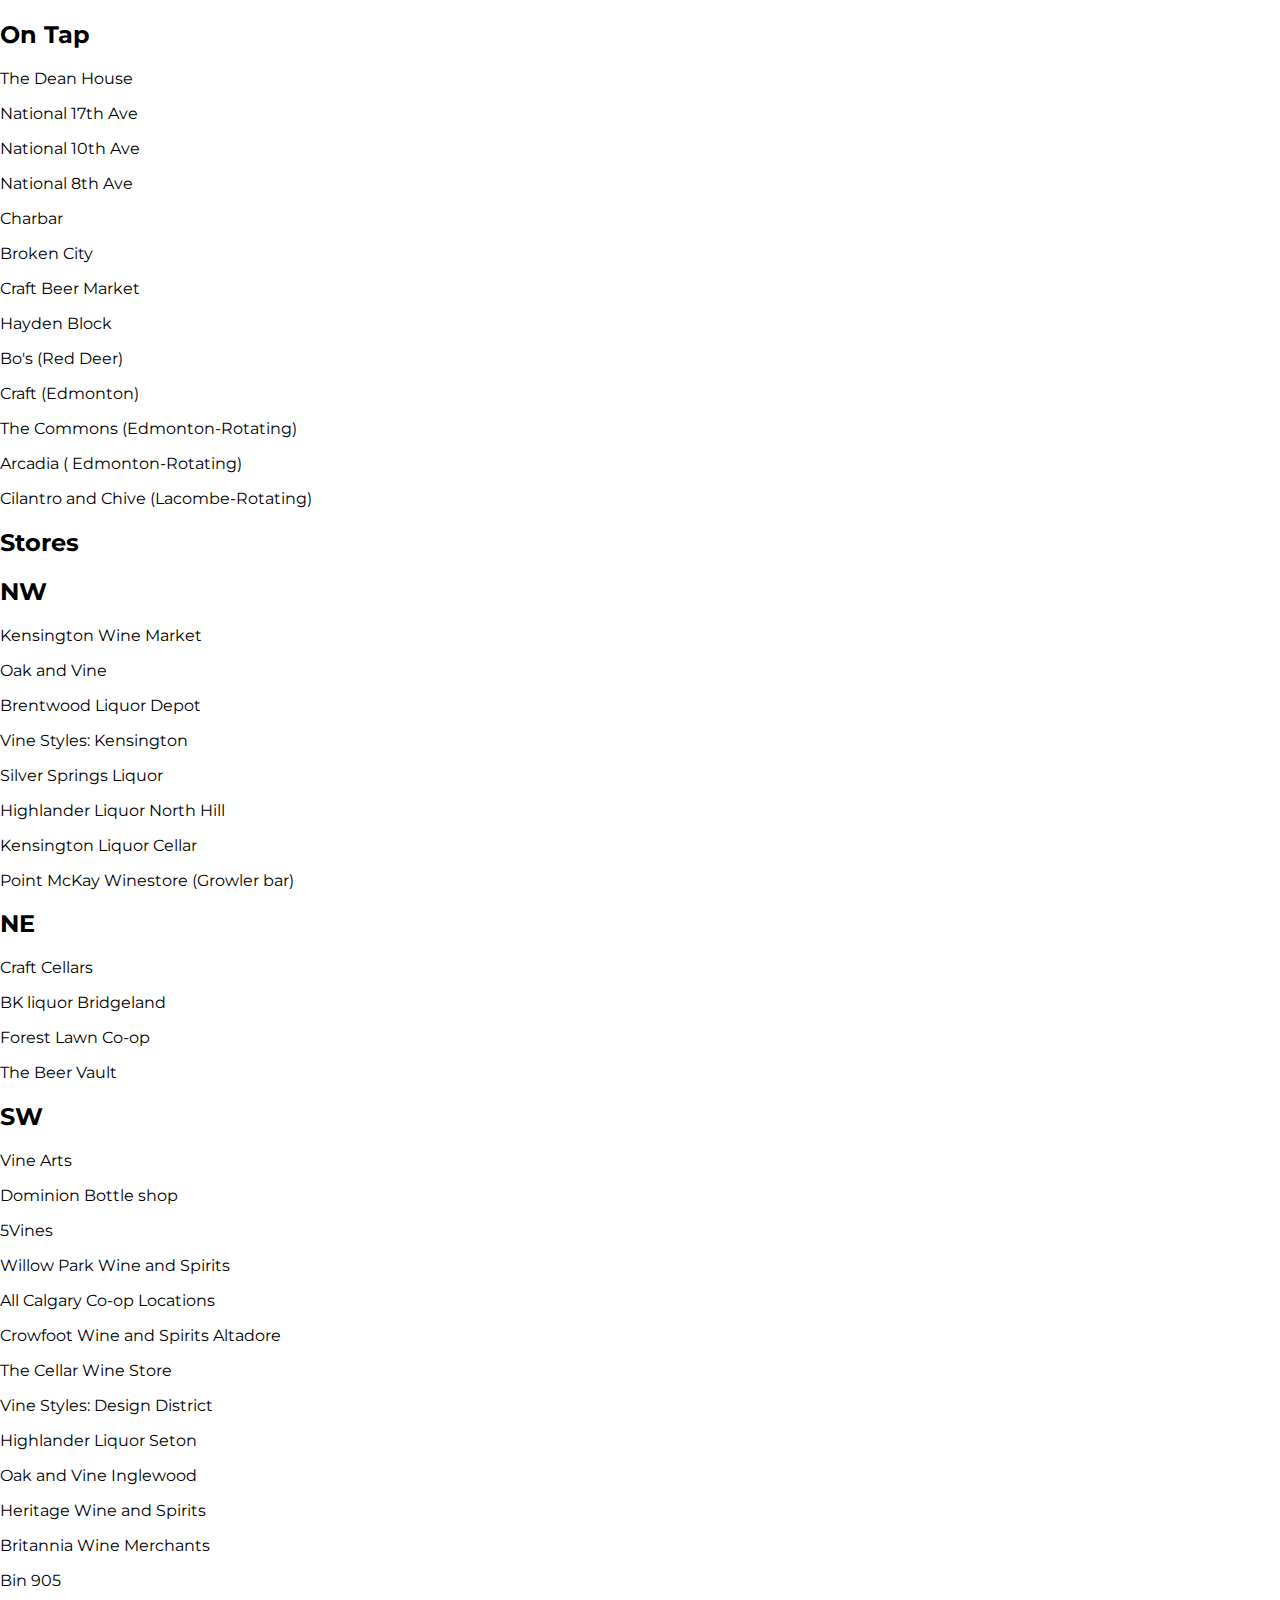
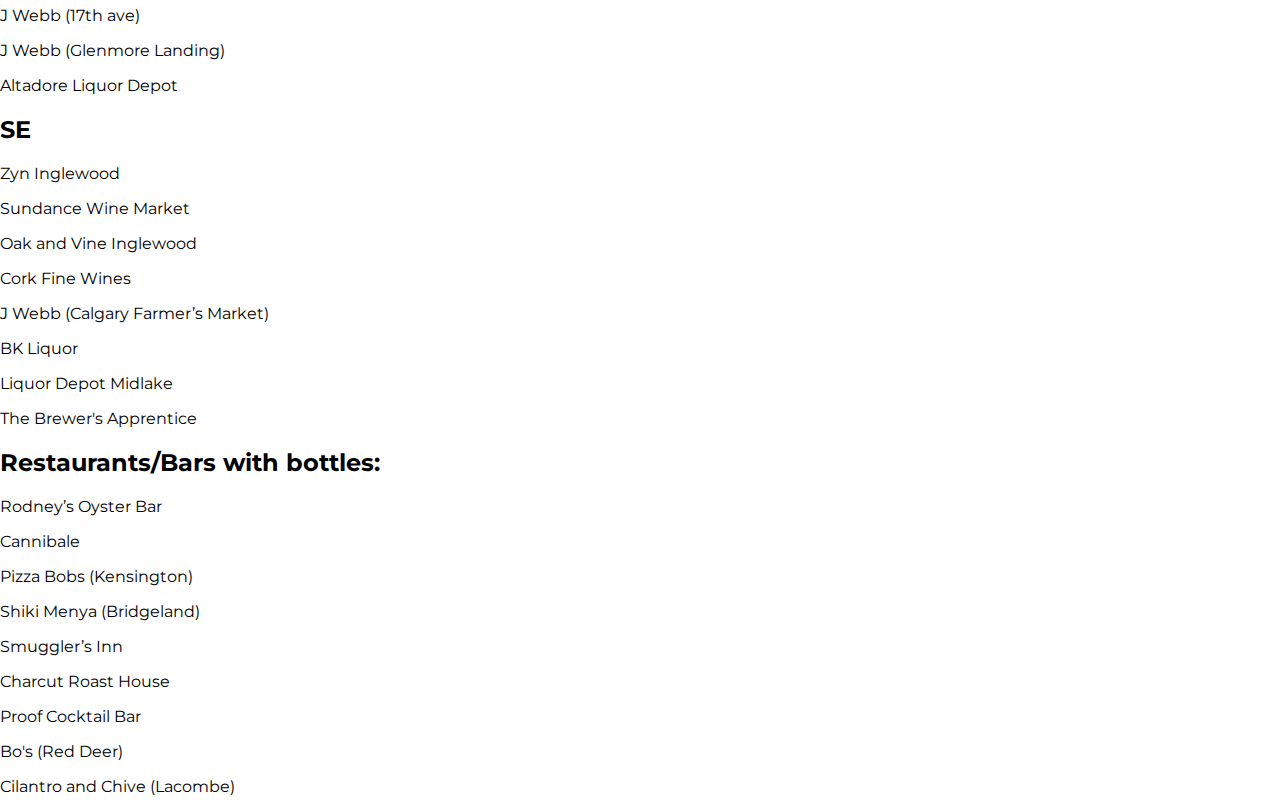
<file: Website-SPE-Team 2/locations.html>
<!DOCTYPE html>
<html lang="EN">
    <head>
        <link rel="stylesheet" href="stylesheet.css">
        <link rel="preconnect" href="https://fonts.gstatic.com">
        <link href="https://fonts.googleapis.com/css2?family=Montserrat&family=Righteous&display=swap" rel="stylesheet">
    <body>
        <H2>On Tap</H2>
        <p>The Dean House</p>
        <p>National 17th Ave</p>
        <p>National 10th Ave</p>
        <p>National 8th Ave</p>
        <p>Charbar</p>
        <p>Broken City</p>
        <p>Craft Beer Market</p>
        <p>Hayden Block</p>
        <p>Bo's (Red Deer)</p>
        <p>Craft (Edmonton)</p>
        <p>The Commons (Edmonton-Rotating)</p>
        <p>Arcadia ( Edmonton-Rotating)</p>
        <p>Cilantro and Chive (Lacombe-Rotating)</p>
        <H2>Stores</H2>
        <H2>NW</H2>
        <p>Kensington Wine Market</p>
        <p>Oak and Vine</p>
        <p>Brentwood Liquor Depot</p>
        <p>Vine Styles: Kensington</p>
        <p>Silver Springs Liquor</p>
        <p>Highlander Liquor North Hill</p>
        <p>Kensington Liquor Cellar</p>
        <p>Point McKay Winestore (Growler bar)</p>
        <H2>NE</H2>
        <p>Craft Cellars</p>
        <p>BK liquor Bridgeland</p>
        <p>Forest Lawn Co-op</p>
        <p>The Beer Vault</p>
        <H2>SW</H2>
        <p>Vine Arts</p>
        <p>Dominion Bottle shop</p>
        <p>5Vines</p>
        <p>Willow Park Wine and Spirits</p>
        <p>All Calgary Co-op Locations</p>
        <p>Crowfoot Wine and Spirits Altadore</p>
        <p>The Cellar Wine Store</p>
        <p>Vine Styles: Design District</p>
        <p>Highlander Liquor Seton</p>
        <p>Oak and Vine Inglewood</p>
        <p>Heritage Wine and Spirits</p>
        <p>Britannia Wine Merchants</p>
        <p>Bin 905</p>
        <p>J Webb (17th ave)</p>
        <p>J Webb (Glenmore Landing)</p>
        <p>Altadore Liquor Depot</p>
        <H2>SE</H2>
        <p>Zyn Inglewood</p>
        <p>Sundance Wine Market</p>
        <p>Oak and Vine Inglewood</p>
        <p>Cork Fine Wines</p>
        <p>J Webb (Calgary Farmer’s Market)</p>
        <p>BK Liquor</p>
        <p>Liquor Depot Midlake</p>
        <p>The Brewer's Apprentice</p>
        <H2>Restaurants/Bars with bottles:</H2>
        <p>Rodney’s Oyster Bar</p>
        <p>Cannibale</p>
        <p>Pizza Bobs (Kensington)</p>
        <p>Shiki Menya (Bridgeland)</p>
        <p>Smuggler’s Inn</p>
        <p>Charcut Roast House</p>
        <p>Proof Cocktail Bar</p>
        <p>Bo's (Red Deer)</p>
        <p>Cilantro and Chive (Lacombe)</p>
    </body>
</html>
</file>
<file: Website-SPE-Team 2/stylesheet.css>
/* Only one css stylesheet for all pages */
body {
  margin: 0;
  font-family: "Montserrat", sans-serif;
}

.wrapper {
  display: grid;
  grid-template-columns: repeat(10, 1fr);
  grid-template-areas:
    "sd sd main main main main main main main main"
    "sd sd main main main main main main main main"
    "sd sd ft ft ft ft ft ft ft ft";
}

#label-hide {
  display:grid;
  text-align: center;
  margin: auto;
  top: 20px;
  z-index: 1000;
  margin-left: 25px;
  display: none;
}

#label-hide:hover {
  cursor: pointer;
}

.img-menu {
  height: 50px;
  width: auto;
  margin-top: 15px
}

#menu-hide {
  display: none;
}

.grid-item {
  border: 0px solid black;
}

.sidebar {
  grid-area: sd;
  background-image: url(images/Tank.jpg);
  background-size: cover;
  position: fixed;
  height: 100%;
  width: 300px;
}

#logo {
  width: 150px;
  height: 150px;
  display: block;
  margin: 10px auto;
  background-color: rgb(255, 255, 255, 0.5);
  border-radius: 50%;
}

ul {
  list-style-type: none;
  padding: 0 10px 10px 10px;
}

.sidebar ul {
  margin: 15px 15px;
  background-color: rgb(186, 186, 186, 0.7);
  font-family: "Righteous", cursive;
}

.sidebar li {
  margin: 0px 0;
  padding: 10px 5px;
}
.sidebar li:not(:last-child) {
	 border-bottom: 1px solid black;
}

a {
    color: black;
    text-decoration: none;
    transition: color 0.1s;
}

a:hover {
  color: darkgrey;
  text-decoration: none;
}

.sidebar a:hover {
  color: white;
}

.header {
  grid-area: hd;
  height: 100px;
}

.content {
  grid-area: main;
}

.page-content {
  margin: 30px 50px;
  display: block;
  text-align: center;
  border-top: 1px solid #c3c3c3;
  border-bottom: 1px solid #c3c3c3;
  padding: 20px;
}

#octopus {
  width: 100px;
  display: block;
  margin: 15px auto 0 auto;
}

.footer {
  margin: 0px 0 0 0;
  grid-area: ft;
  text-align: center;
}

.icons {
  margin: 5px 0 0 0;
  width: 30px;
}

.icons:hover {
  transform: scale(0.8);
}

.beers img {
  display: inline;
  height: 450px;
  padding: 20px 50px;
}

.heading {
  text-align: center;
  background-color: #f4f4f4;
  padding: 15px;
  box-shadow: 5px 5px 5px #888888;
}

.heading h1 {
  font-size: 45px;
}

.heading h2 {
  color: #444343;
}

#optionsMenu li {
  padding: 8px 20px 8px 20px;
  border-radius: 15em;
  margin-left: 15px;
  background-color: rgb(186, 186, 186, 0.7);
}

#optionsMenu > li:hover {
  cursor: pointer;
  color: darkgrey;
}

.content-menu > li {
  display: inline-block;
  padding: 0 20px;
  font-weight: bold;
}

.info-section {
  width: 75%;
  margin: 0 auto;
  background-color: lightgray;
  padding: 10px;
  display: none;
  box-shadow: 5px 5px 5px #888888;
}

.hidden {
  display: none;
}

.schedule {
  display: grid;
  grid-template-columns: repeat(2, 1fr);
  grid-template-rows: 1fr;
  grid-column-gap: 10px;
  grid-row-gap: 0px;
  margin-bottom: 15px;
}

.days {
  grid-area: 1 / 1 / 2 / 2;
  text-align: right;
  padding-right: 10px;
  border-right: 2px solid darkgrey;
}

.time {
  grid-area: 1 / 2 / 2 / 3;
  text-align: left;
}

.map {
  display: grid;
  grid-template-columns: repeat(2, 1fr);
  grid-template-areas: "map-google locations";
  margin: 10px 50px;
  padding: 10px;
  border: 1px solid black;
}

.map-google {
  border: 0px solid black;
}

iframe {
  display: block;
  margin: auto;
}

.locations {
  border: 0px solid black;
}

#calgary-locations {
  border: none;
}

.artist {
  width: 50%;
  margin: 0 auto;
  padding-bottom: 20px;
}

.artist-name {
  font-size: 1em;
  font-weight: bold;
  padding-bottom: 5px;
}

.artist-link {
  padding: 8px 20px 8px 20px;
  border-radius: 15em;
  margin-left: 15px;
  background-color: rgb(186, 186, 186, 0.7);
  margin-bottom: 15px;
}

.subnote {
  font-size: 0.8em;
  font-style: italic;
}

.info-image {
	float: right;
}

.info-image > img {
	height: 400px;
}

.info-text {
	margin-right: 20px;
}

/* SUB MENU */
.sub-menu {
	display: none;
}

li:hover > .sub-menu {
  display: block;
}

.sub-menu > ul {
  margin: 0;
  margin-left: 20px;
	background: none;
}

.sub-menu  li {
	padding: 10px;
	width: 200px;
	border: none !important;
}

/* For responsiveness */
@media (max-width: 1100px) {
  .wrapper {
    display: grid;
    grid-template-columns: repeat(8, 1fr);
    grid-template-areas:
      "menu . . . . . . ."
      " main main main main main main main main"
      " main main main main main main main main"
      "ft ft ft ft ft ft ft ft";
  }

  #label-hide {
    display: grid;
  }

  #menu-hide:checked ~ .sidebar {
    left: 0px;
    grid-area: menu;
  }

  .sidebar {
    left: -1000px;
    transition: 0.5s;
  }

  .content {
    grid-area: main;
  }
}
</file>
